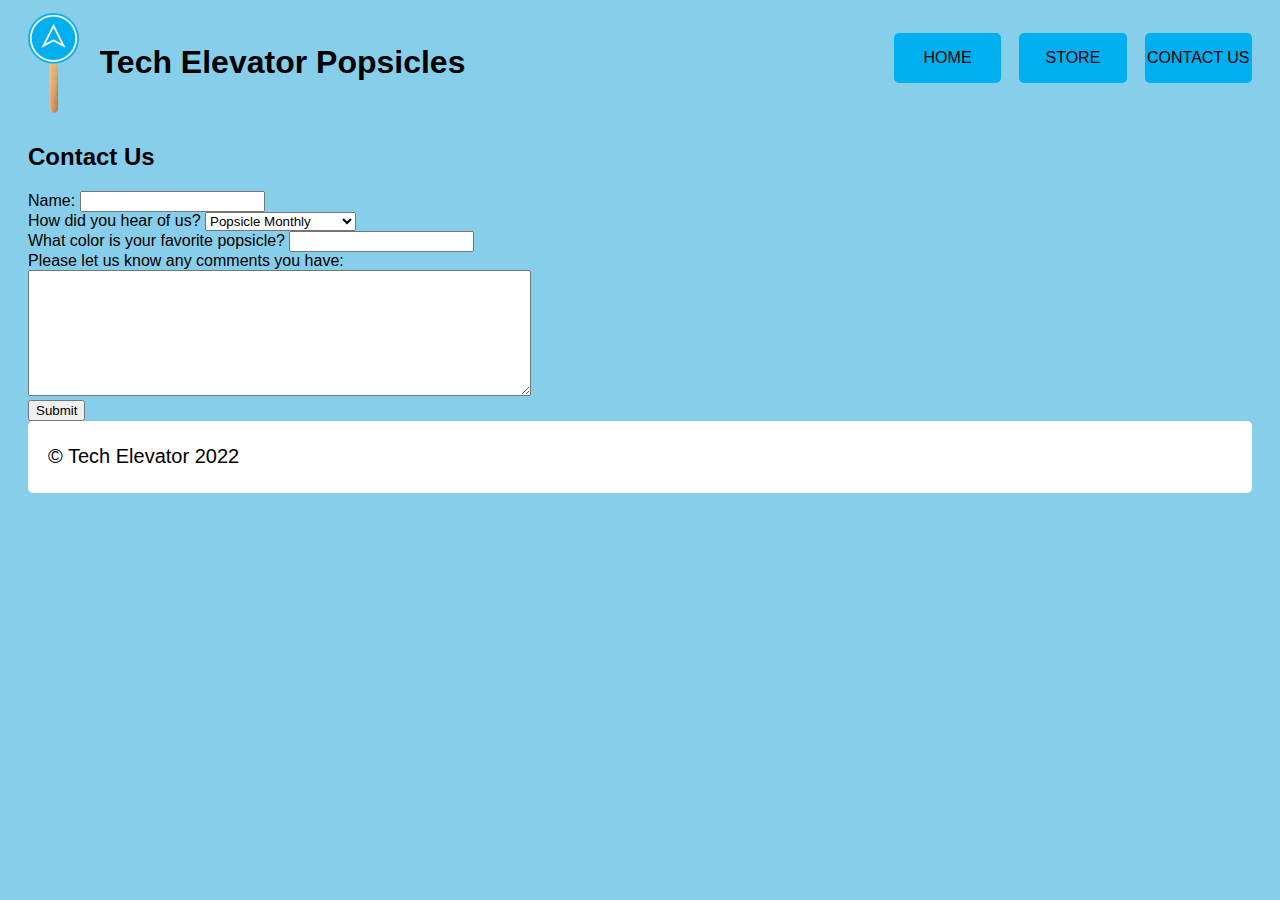
<file: exercise/contact-us.html>
<!DOCTYPE html>
<html lang="en">
<head>
    <meta charset="UTF-8">
    <meta http-equiv="X-UA-Compatible" content="IE=edge">
    <meta name="viewport" content="width=device-width, initial-scale=1.0">
    <link rel="stylesheet" href="styles.css">
    <title>Contact Us</title>
</head>

<header>
    <img src="images/te-pops.png">
    <h1>Tech Elevator Popsicles</h1>
    <nav>
        <ul>
            <li><a>HOME</a></li>
            <li><a>STORE</a></li>
            <li><a>CONTACT US</a></li>
        </ul>

    </nav>
</header>

<main>
    <h2>Contact Us</h2>
    <form method="POST" action="/api/reservation">

        <div>
            <label for="name">Name:</label>
            <input id="name" name="name" type="text" required />
        </div>

        <div>
            <label for="hear-of-us">How did you hear of us?</label>
            <select id="hear-of-us" name="hear-of-us">
                <option value="popsicle-monthly">Popsicle Monthly</option>
                <option value="desserts">Desserts n Stuff</option>
                <option value="something">Something something</option>
                <option value="tech-elevator">Tech Elevator</option>
            </select>
        </div>

        <div>
            <label for="favorite-color">What color is your favorite popsicle?</label>
            <input id="favorite-color" name="favorite-color">
        </div>

        <div>
            <label for="about">Please let us know any comments you have:</label><br />
            <textarea id="about" name="about" rows="8" cols="60"></textarea>
        </div>

        <div>
            <input type="submit" />
        </div>


    </form>

    <footer>© Tech Elevator 2022</footer>
</main
</file>
<file: exercise/styles.css>
body {
    font-family: Arial, Helvetica, sans-serif;
    background-color: #87CEEB;
    border: 20px solid #87CEEB;
    border-radius: 25px;
    border-top: 5px solid #87CEEB;
    border-bottom: 0px solid #87CEEB;
}

nav ul {
    margin: 0;
    padding: 20px 0 0 0;
}

nav ul li {
    list-style: none;
    width: 30%;
    background-color: #00afef;
    border-radius: 5px;
    text-align: center;
    line-height: 50px;
    
}


header {
    display: flex;
    padding-bottom: 10px;
}

nav {
    flex-grow: 1;
    padding-left: 35%;
}

ul {
    display: flex;
    justify-content: space-between;
    text-align: right;
    flex-flow: right;

}

header img {
    height: 100px;
    width: auto;
}
header h1 {
    padding-left: 20px;
    padding-top: 10px;
}

main img {
    object-fit: cover;
    margin-right: 20px;
    height: 450px;
    width: 35%;
}

main li:before {
    content: '🍡';
    margin-left: -31px;
    padding-right: 8px;
}
main {
    background-color: #87CEEB;

}

 section, footer {
    background-color: #ffffff;
    border-radius: 5px;
    padding: 20px;
}

footer {
    display: flex;
    align-items: center;
    height: 2rem;
    font-size: 20px;
}

.store-button { /* used for store link in "Get refreshed" section */
    width: 25%;
    padding: 10px;
    border-radius: 5px;
    color: #000000;
    background-color: #00afef;
    font-weight: bold;
    text-align: center;
    text-transform: uppercase;
}

#fact {
    display: flex;
    align-items: center;
    border-radius: 5px;
}

#fact ul  {
    display: flex;
    flex-direction: column;
    list-style: none;
    text-align: left;
}

#fact h2 {
    margin-left: -32px;
}


#race img {
    margin-left: -50px;
    height: 200px;
    width: auto;
    grid-area: img;
}
#text {
    grid-area: text;
    text-align: center;
    margin-top: -20px;
}
#race{
    grid-area: race;
    display: grid;
    grid-template-columns: 100px 1fr;
    grid-template-areas: 
    ". text"
    "img text"
    ". text";
}
#store {
    grid-area: store;
    display: grid;
    grid-template-columns: 50px 1fr 50px;
    grid-template-areas: 
    ". h2 ."
    "p p p"
    ". bttn . ";
    text-align: center;
}
#text p {
    text-align: left;
    margin-top: 75px;
    
}

#store h2 {
    grid-area: h2;
    
}

#store p {
    grid-area: p;
    text-align: left;
    margin-bottom: -20px;
}

#button  {
    height: 0px;
    grid-area: bttn;
}


#racestore {
    display: grid;
    grid-template-columns: 1fr 5px 1fr;
    grid-template-areas: 
    "race . store"
    ;
    margin-left: -20px;
    margin-right: -20px;
    background-color: #87CEEB;
    padding-top: 10px;
    padding-bottom: 10px;
}

@media screen and (max-width: 800px){
    header{
        grid-area: header;
        display: flex;
        flex-direction: column;
    }
    #fact {
        display: flex;
        align-items: center;
        border-radius: 5px;
        flex-direction: column;
        flex-wrap: wrap;
    }
    #rainbow{
       
    }
    #store{
        margin-top: 12px;
    }
    #racestore {
        display: grid;
        grid-template-columns: 1fr;
        grid-template-areas: 
        "race"
        "store"
        ;
        margin-left: -20px;
        margin-right: -20px;
        background-color: #87CEEB;
        padding-top: 10px;
        padding-bottom: 10px;
    }

    main{
        display: grid;
    
    grid-template-columns: 1fr ;
    grid-template-areas: 
    "fact"
    "race"
    "store"
    ;
    }
}
</file>
